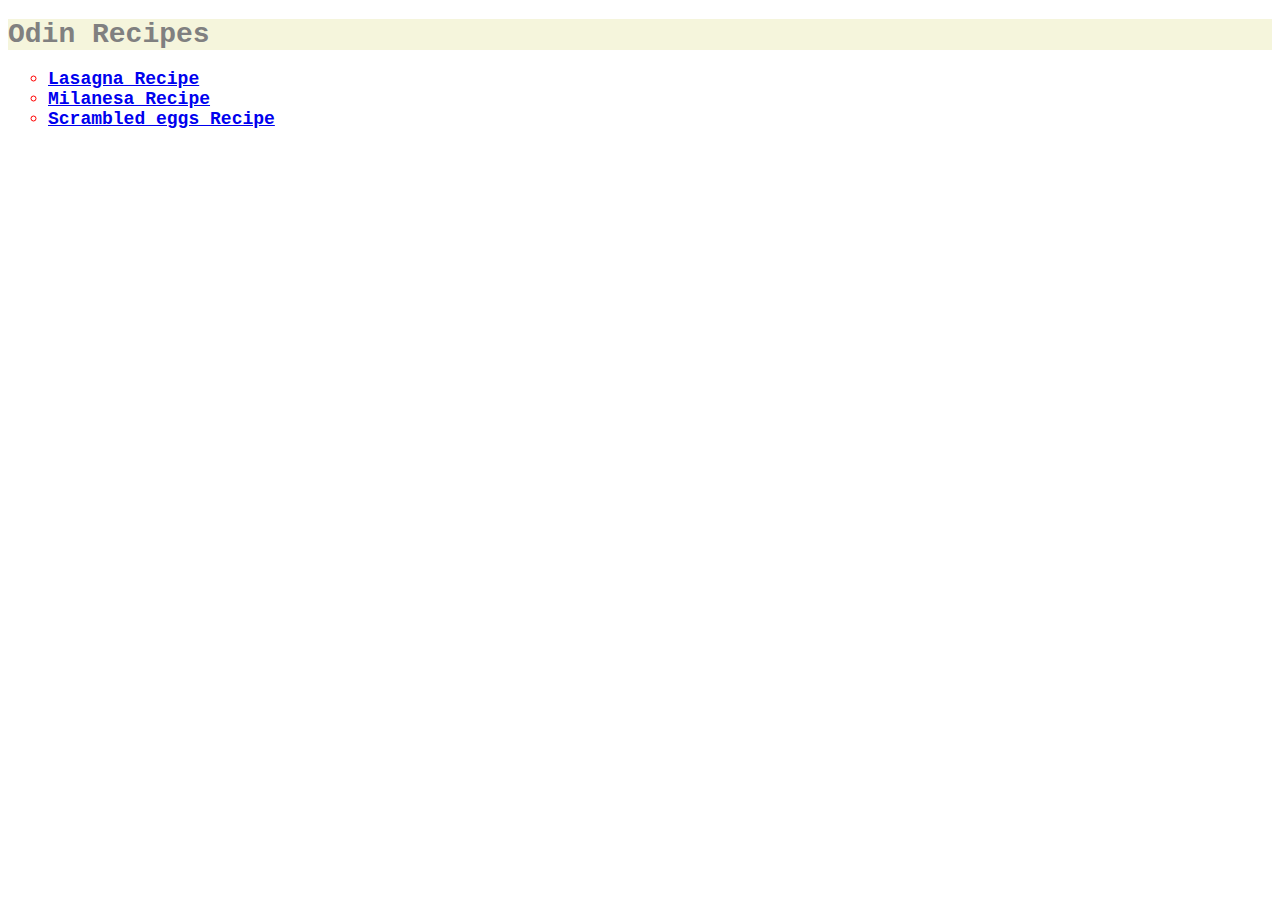
<file: index.html>
<!DOCTYPE html>
<html lang="en">
<head>
    <meta charset="UTF-8">
    <meta name="viewport" content="width=device-width, initial-scale=1.0">
    <title>Odin Recipe</title>
    <link rel="stylesheet" href="./styles/style.css">
</head>
<body>
    <h1>Odin Recipes</h1>
    <ul>
        <li class="li-recipe-link"><a href="./recipes/recipes/lasagna.html">Lasagna Recipe</a></li>
        <li class="li-recipe-link"><a href="./recipes/recipes/Milanesa-recipe.html">Milanesa Recipe</a></li>
        <li class="li-recipe-link"><a href="./recipes/recipes/Scrambled-eggs-recipe.html">Scrambled eggs Recipe</a></li>
    </ul>
</body>
</html>
</file>
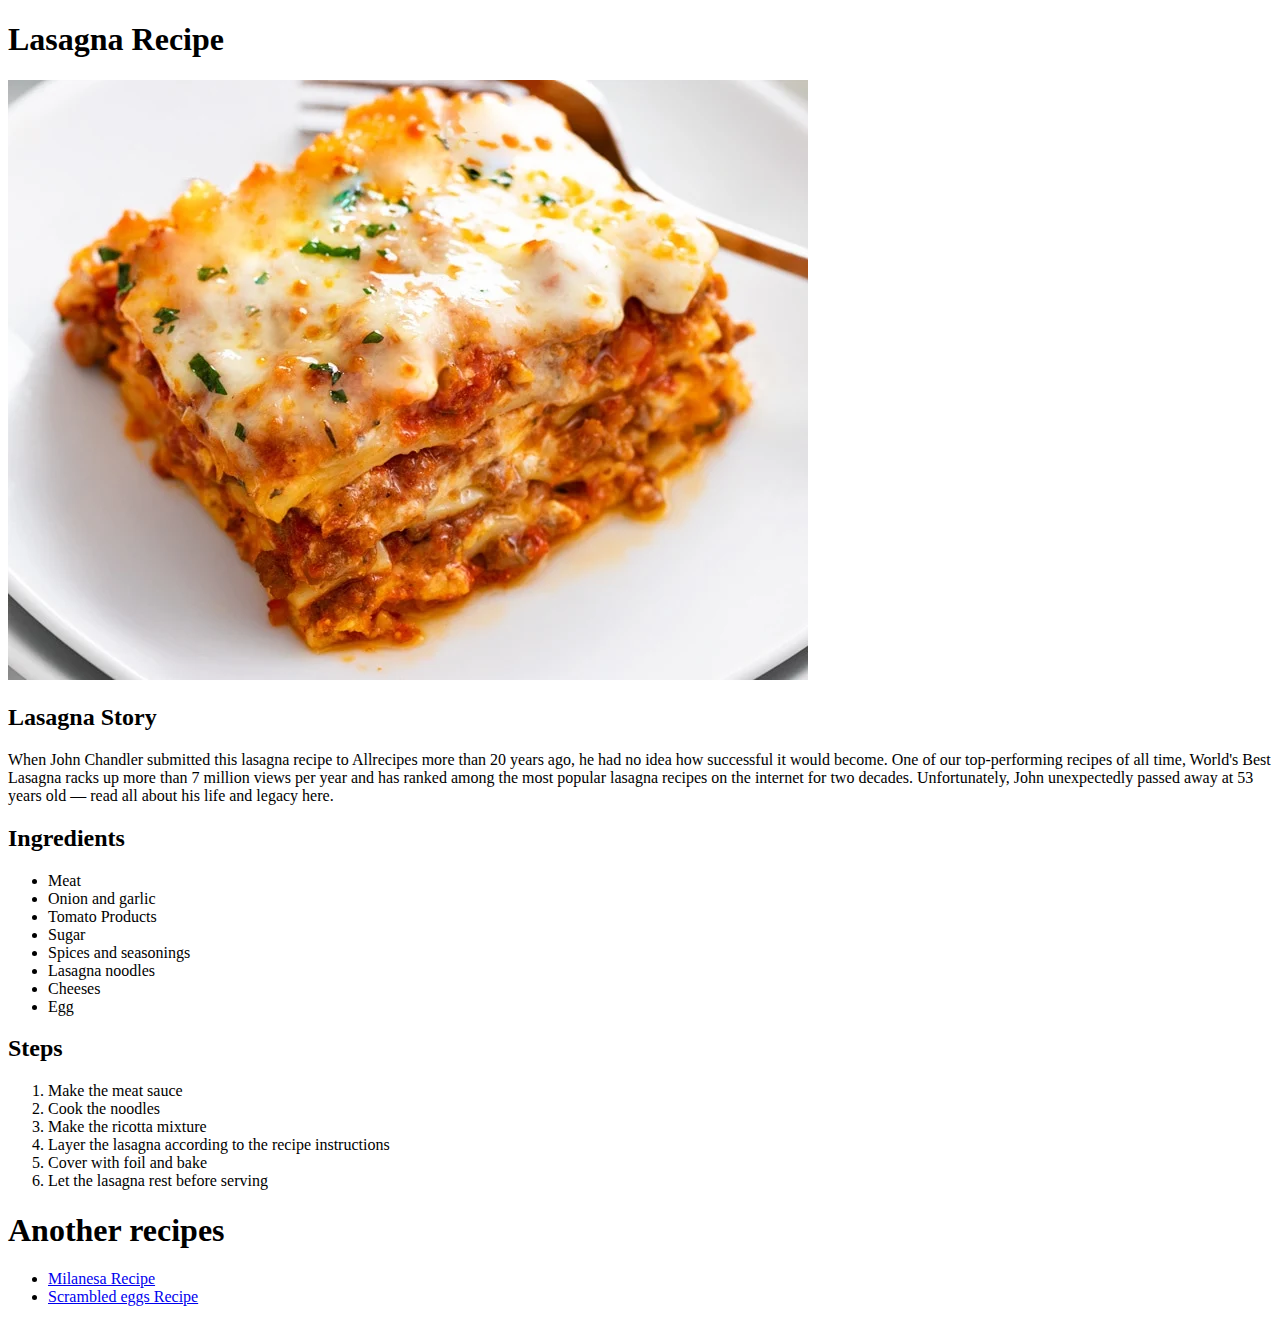
<file: recipes/lasagna.html>
<!DOCTYPE html>
<html lang="en">
<head>
    <meta charset="UTF-8">
    <meta name="viewport" content="width=device-width, initial-scale=1.0">
    <title>Lasagnga Recipe</title>
</head>
<body>
    <h1>Lasagna Recipe</h1>
    <img src="images/lasagna-image.webp" alt="Image of a Lasagna">
    <h2>Lasagna Story</h2>
    <p>When John Chandler submitted this lasagna recipe to Allrecipes more than 20 years ago, he had no idea how successful it would become. One of our top-performing recipes of all time, World's Best Lasagna racks up more than 7 million views per year and has ranked among the most popular lasagna recipes on the internet for two decades. Unfortunately, John unexpectedly passed away at 53 years old — read all about his life and legacy here.</p>
    <h2>Ingredients</h2>
    <ul>
        <li>Meat</li>
        <li>Onion and garlic</li>
        <li>Tomato Products</li>
        <li>Sugar</li>
        <li>Spices and seasonings</li>
        <li>Lasagna noodles</li>
        <li>Cheeses</li>
        <li>Egg</li>
    </ul>
    <h2>Steps</h2>
    <ol>
        <li>Make the meat sauce</li>
        <li>Cook the noodles</li>
        <li>Make the ricotta mixture</li>
        <li>Layer the lasagna according to the recipe instructions</li>
        <li>Cover with foil and bake</li>
        <li>Let the lasagna rest before serving</li>
    </ol>
    <h1>Another recipes</h1>
    <ul>
        <li><a href="recipes/Milanesa-recipe.html">Milanesa Recipe</a></li>
        <li><a href="recipes/Scrambled-eggs-recipe.html">Scrambled eggs Recipe</a></li>
    </ul>

</body>
</html>
</file>
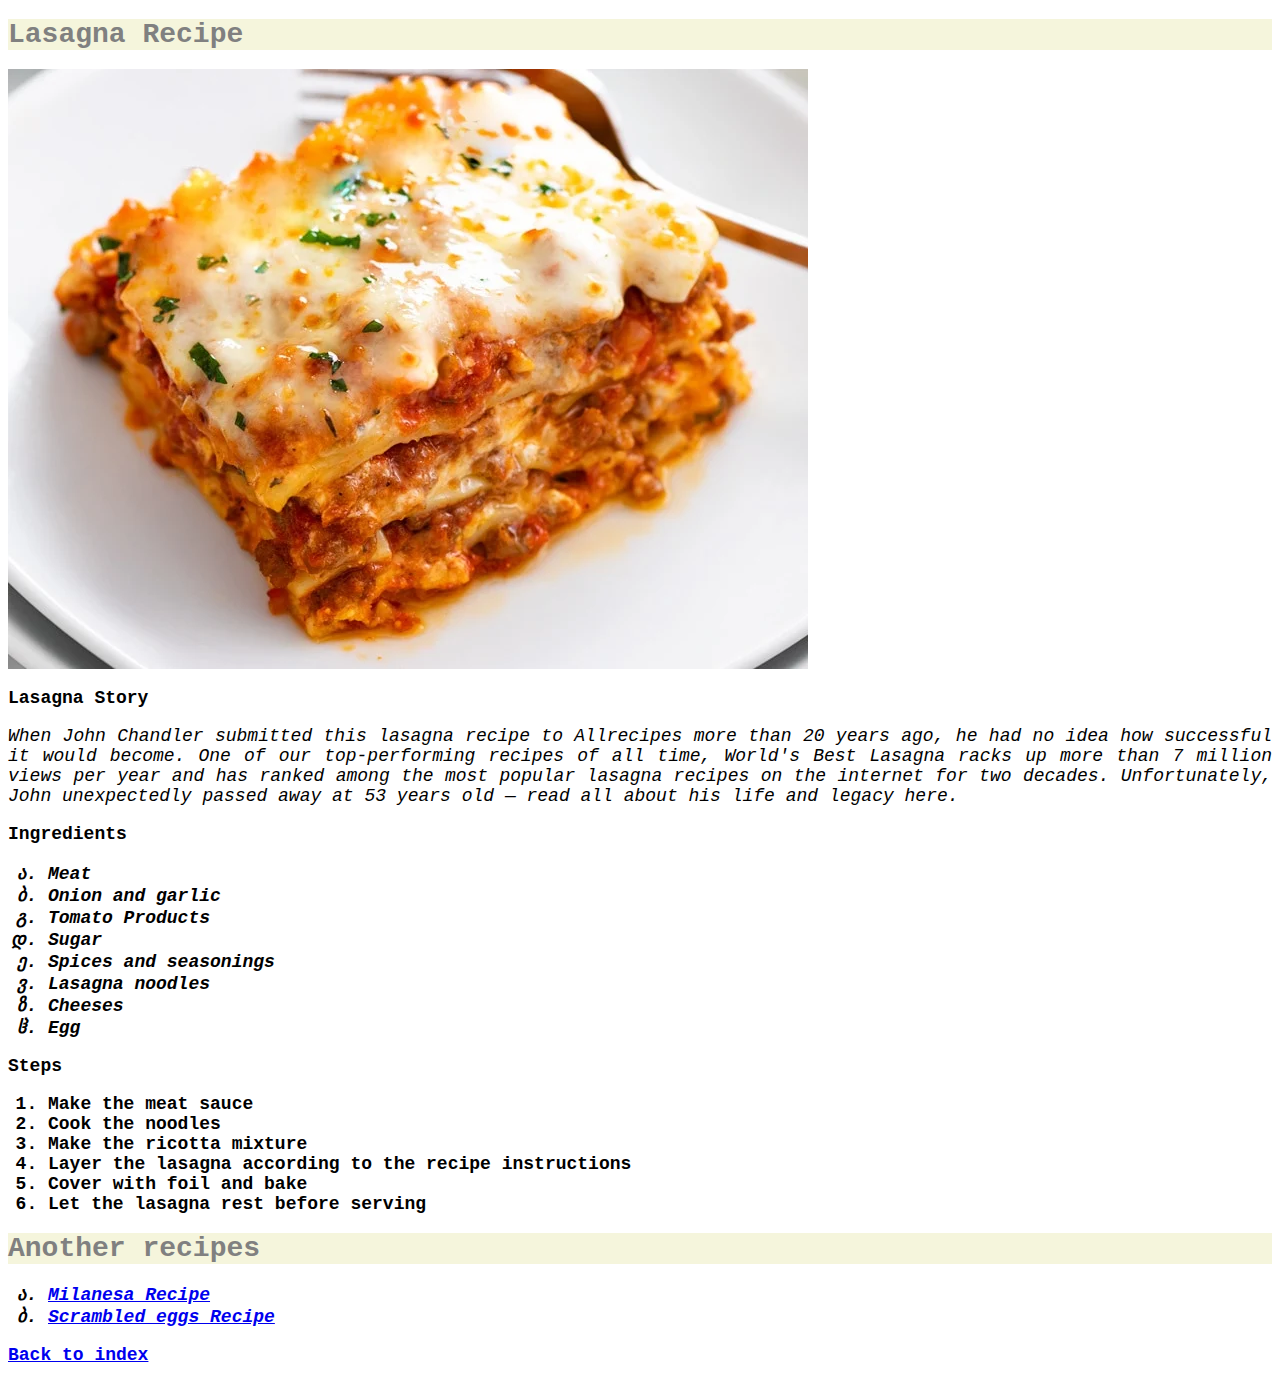
<file: recipes/recipes/lasagna.html>
<!DOCTYPE html>
<html lang="en">
<head>
    <meta charset="UTF-8">
    <meta name="viewport" content="width=device-width, initial-scale=1.0">
    <title>Lasagnga Recipe</title>
    <link rel="stylesheet" href="../../styles/style.css">
</head>
<body>
    <h1>Lasagna Recipe</h1>
    <img src="../images/lasagna-image.webp" alt="Image of a Lasagna">
    <h2>Lasagna Story</h2>
    <p class="para">When John Chandler submitted this lasagna recipe to Allrecipes more than 20 years ago, he had no idea how successful it would become. One of our top-performing recipes of all time, World's Best Lasagna racks up more than 7 million views per year and has ranked among the most popular lasagna recipes on the internet for two decades. Unfortunately, John unexpectedly passed away at 53 years old — read all about his life and legacy here.</p>
    <h2>Ingredients</h2>
    <ul>
        <li>Meat</li>
        <li>Onion and garlic</li>
        <li>Tomato Products</li>
        <li>Sugar</li>
        <li>Spices and seasonings</li>
        <li>Lasagna noodles</li>
        <li>Cheeses</li>
        <li>Egg</li>
    </ul>
    <h2>Steps</h2>
    <ol>
        <li>Make the meat sauce</li>
        <li>Cook the noodles</li>
        <li>Make the ricotta mixture</li>
        <li>Layer the lasagna according to the recipe instructions</li>
        <li>Cover with foil and bake</li>
        <li>Let the lasagna rest before serving</li>
    </ol>
    <h1>Another recipes</h1>
    <ul>
        <li><a href="recipes/Milanesa-recipe.html">Milanesa Recipe</a></li>
        <li><a href="recipes/Scrambled-eggs-recipe.html">Scrambled eggs Recipe</a></li>
    </ul>
    <h2><a href="../../index.html">Back to index</a></h2>

</body>
</html>
</file>
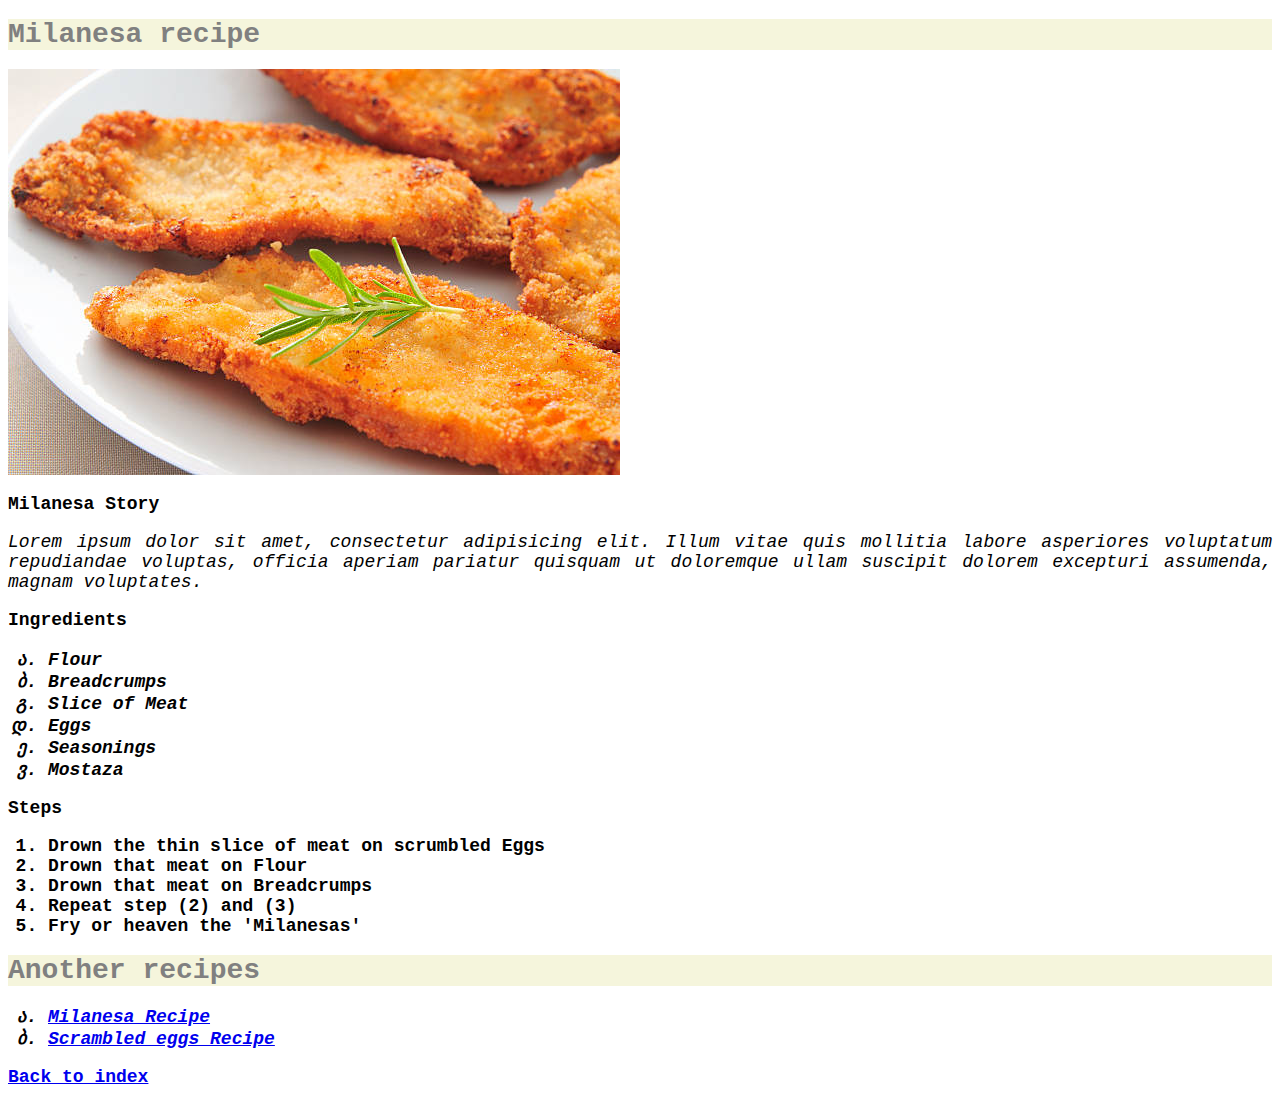
<file: recipes/recipes/Milanesa-recipe.html>
<!DOCTYPE html>
<html lang="en">
<head>
    <meta charset="UTF-8">
    <meta name="viewport" content="width=device-width, initial-scale=1.0">
    <title>Milanesa Recipe</title>
    <link rel="stylesheet" href="../../styles/style.css">
</head>
<body>
    <h1>Milanesa recipe</h1>
    <img src="/recipes/images/milanesa-image.jpg" alt="Milanesa image">
    <h2>Milanesa Story</h2>
    <p class="para">Lorem ipsum dolor sit amet, consectetur adipisicing elit. Illum vitae quis mollitia labore asperiores voluptatum repudiandae voluptas, officia aperiam pariatur quisquam ut doloremque ullam suscipit dolorem excepturi assumenda, magnam voluptates.</p>
    <h2>Ingredients</h2>
    <ul>
        <li>Flour</li>
        <li>Breadcrumps</li>
        <li>Slice of Meat</li>
        <li>Eggs</li>
        <li>Seasonings</li>
        <li>Mostaza</li>
    </ul>
    <h2>Steps</h2>
    <ol>
        <li>Drown the thin slice of meat on scrumbled Eggs</li>
        <li>Drown that meat on Flour</li>
        <li>Drown that meat on Breadcrumps</li>
        <li>Repeat step (2) and (3)</li>
        <li>Fry or heaven the 'Milanesas'</li>
    </ol>
    <h1>Another recipes</h1>
    <ul>
        <li><a href="recipes/Milanesa-recipe.html">Milanesa Recipe</a></li>
        <li><a href="recipes/Scrambled-eggs-recipe.html">Scrambled eggs Recipe</a></li>
    </ul>
    <h2><a href="../../index.html">Back to index</a></h2>
</body>
</html>
</file>
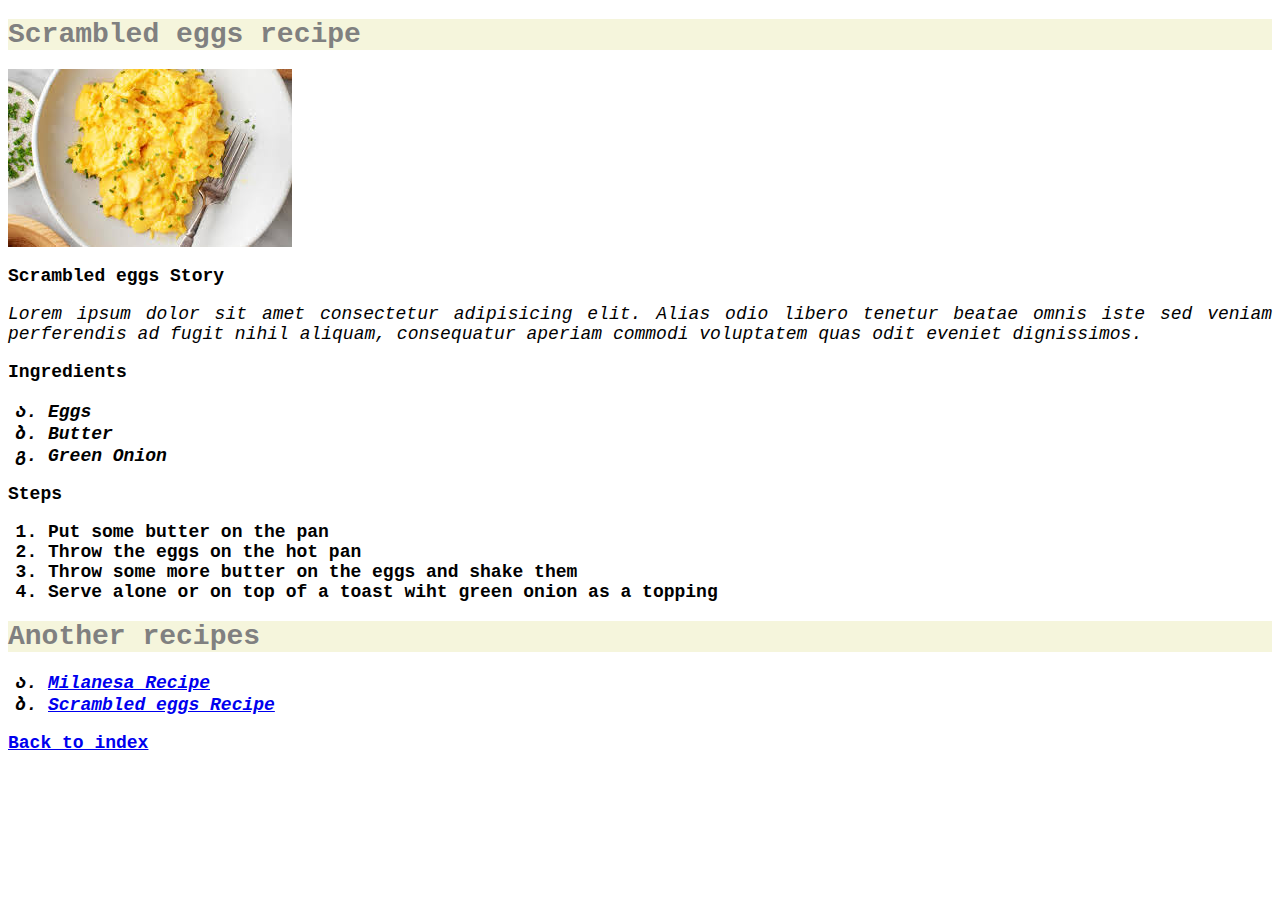
<file: recipes/recipes/Scrambled-eggs-recipe.html>
<!DOCTYPE html>
<html lang="en">
<head>
    <meta charset="UTF-8">
    <meta name="viewport" content="width=device-width, initial-scale=1.0">
    <title>Scrambled eggs</title>
    <link rel="stylesheet" href="../../styles/style.css">

</head>
<body>
    <h1>Scrambled eggs recipe</h1>
    <img src="/recipes/images/scrambled-eggs.jpeg" alt="Scrambled eggs image">
    <h2>Scrambled eggs Story</h2>
    <p class="para">Lorem ipsum dolor sit amet consectetur adipisicing elit. Alias odio libero tenetur beatae omnis iste sed veniam perferendis ad fugit nihil aliquam, consequatur aperiam commodi voluptatem quas odit eveniet dignissimos.</p>
    <h2>Ingredients</h2>
    <ul>
        <li>Eggs</li>
        <li>Butter</li>
        <li>Green Onion</li>
    </ul>
    <h2>Steps</h2>
    <ol>
        <li>Put some butter on the pan</li>
        <li>Throw the eggs on the hot pan</li>
        <li>Throw some more butter on the eggs and shake them</li>
        <li>Serve alone or on top of a toast wiht green onion as a topping</li>
    </ol>
    <h1>Another recipes</h1>
    <ul>
        <li><a href="recipes/Milanesa-recipe.html">Milanesa Recipe</a></li>
        <li><a href="recipes/Scrambled-eggs-recipe.html">Scrambled eggs Recipe</a></li>
    </ul>
    <h2><a href="../../index.html">Back to index</a></h2>
</body>
</html>
</file>
<file: styles/style.css>
*{
    font-family: "Lucida Console", "Courier New", monospace; 
    text-align: justify;
    font-size: 18px;
    font-weight: 700;
}

h1{
    font-size: 28px;
    color: grey;
    background-color: beige;
}

ul li{
    list-style: georgian;
    color: rgb(#827b7b);
    font-style: italic;
}

.li-recipe-link {
    list-style: circle;
    color: red;
    font-style: initial;
}

.para {
    font-weight: 300;
    font-style: italic;
}
</file>
